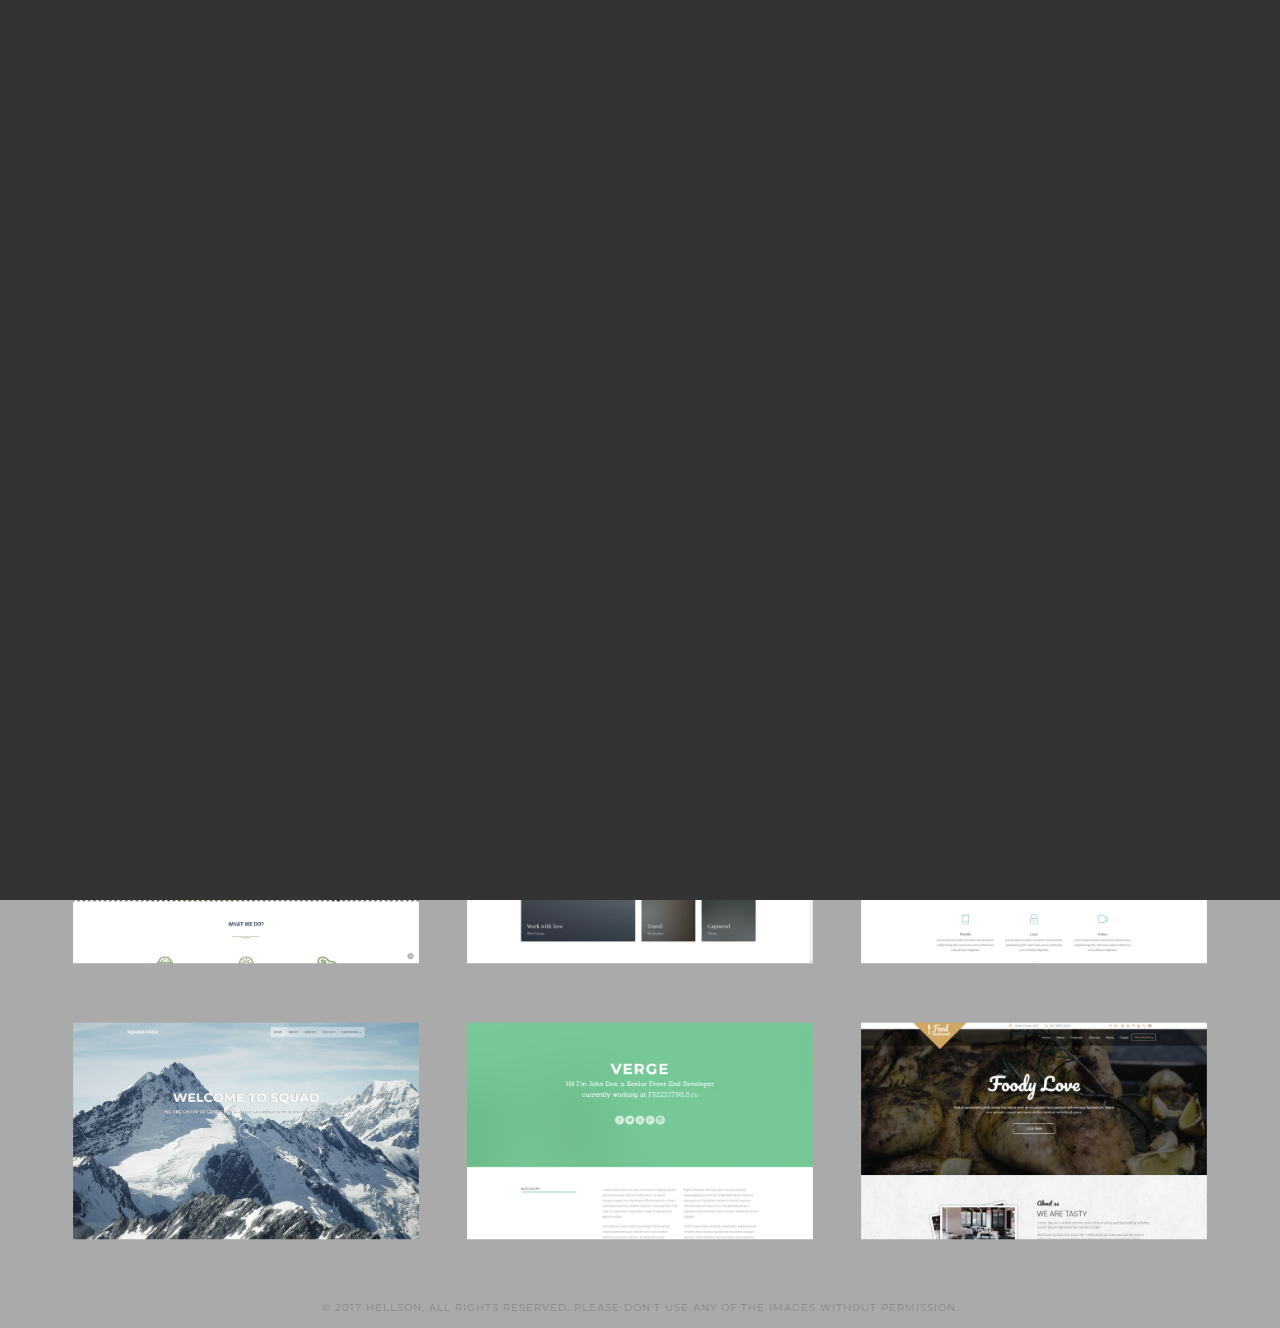
<file: index.html>
<!DOCTYPE html>
<html lang="en">

<head>
  <meta charset="UTF-8">
  <meta name="viewport" content="width=device-width, initial-scale=1.0">
  <meta http-equiv="X-UA-Compatible" content="ie=edge">
  <link rel="shortcut icon" href="img/favicon.png" type="image/x-icon">
<link href="https://fonts.googleapis.com/css?family=Montserrat+Alternates:400,500,600,700|Montserrat:500&amp;subset=cyrillic" rel="stylesheet">
  <link href="https://fonts.googleapis.com/css?family=Questrial" rel="stylesheet">
  <link rel="stylesheet" href="css/bootstrap.min.css">
  <link rel="stylesheet" href="css/style.css">
  <title>Hellson - Desig & Development</title>
</head>

<body>

  <div class="overlay pos-hidd">
    <div class="pos-show"></div>
    <div class="crest">
      <div class="crest1 ml-auto"></div>
      <div class="crest2 ml-auto"></div>
      <div class="crest-trigger ml-auto"></div>
    </div>
    <ul class="menu">
      <li href="#">
        <a href="https://hellsontime.github.io">Главная</a>
      </li>
      <li>
        <a href="contact.html">Контакты</a>
      </li>
      <li>
        <a href="about.html">О Нас</a>
      </li>
    </ul>
  </div>



  <header class="wrapper">

    <div class="row row-fix">
      <div class="col-2  mr-auto">
        <div class="contact">
          <a class="link" href="contact.html">Контакты</a>
        </div>
      </div>
      <div class="col-2 d-flex justify-content-center gg">
        <div class="img">
          <a href="https://hellsontime.github.io"></a>
        </div>
      </div>
      <div class="col-2  ml-auto pd">
        <div class="about">
          <a class="link2" href="about.html">О нас</a>
        </div>
      </div>
      <div class="burger test"></div>
      <div class="burger-trigger test"></div>

    </div>

  </header>


  <section id="works" class="works">
    <div class="wrapper">

      <div class="row">

        <div class="col-md-4">
          <div class="portfolio-works">
            <img class="portfolio-img" src="img/p12.png" alt="" />
            <figcaption>
              <div class="centertext">
                <a href="https://hellsontime.github.io/LuxuryRestaurant">Luxury Restaurant</a>
              </div>
            </figcaption>
          </div>
        </div>
        <div class="col-md-4">
          <div class="portfolio-works">
            <img class="portfolio-img" src="img/p22.png" alt="">
            <figcaption>
              <div class="centertext">
                <a href="https://hellsontime.github.io/Tinyone">Tinyone</a>
              </div>
            </figcaption>
          </div>
        </div>
        <div class="col-md-4">
          <div class="portfolio-works">
            <img class="portfolio-img" src="img/p32.png" alt="">
            <figcaption>
              <div class="centertext">
                <a href="https://hellsontime.github.io/CodersStock">Coders Stock</a>
              </div>
            </figcaption>
          </div>
        </div>

      </div>
      <div class="row">

        <div class="col-md-4">
          <div class="portfolio-works">
            <img class="portfolio-img" src="img/p4.png" alt="" />
            <figcaption>
              <div class="centertext">
                <a href="https://hellsontime.github.io/Jwood">JWood Photography</a>
              </div>
            </figcaption>
          </div>
        </div>
        <div class="col-md-4">
          <div class="portfolio-works">
            <img class="portfolio-img" src="img/p5.png" alt="">
            <figcaption>
              <div class="centertext">
                <a href="https://hellsontime.github.io/Energy">Energy</a>
              </div>
            </figcaption>
          </div>
        </div>
        <div class="col-md-4">
          <div class="portfolio-works">
            <img class="portfolio-img" src="img/p6.png" alt="">
            <figcaption>
              <div class="centertext">
                <a href="https://hellsontime.github.io/Rooky/">Rooky</a>
              </div>
            </figcaption>
          </div>
        </div>

      </div>
      <div class="row">

        <div class="col-md-4">
          <div class="portfolio-works">
            <img class="portfolio-img" src="img/p7.png" alt="" />
            <figcaption>
              <div class="centertext">
                <a href="https://hellsontime.github.io/Cooking/">Cooking School</a>
              </div>
            </figcaption>
          </div>
        </div>
        <div class="col-md-4">
          <div class="portfolio-works">
            <img class="portfolio-img" src="img/p8.png" alt="">
            <figcaption>
              <div class="centertext">
                <a href="https://hellsontime.github.io/Lesser/">Lesser</a>
              </div>
            </figcaption>
          </div>
        </div>
        <div class="col-md-4">
          <div class="portfolio-works">
            <img class="portfolio-img" src="img/p9.png" alt="">
            <figcaption>
              <div class="centertext">
                <a href="https://hellsontime.github.io/Slant/">Slant</a>
              </div>
            </figcaption>
          </div>
        </div>

      </div>
      <div class="row">

        <div class="col-md-4">
          <div class="portfolio-works">
            <img class="portfolio-img" src="img/p10.png" alt="" />
            <figcaption>
              <div class="centertext">
                <a href="https://hellsontime.github.io/Squad">Squad</a>
              </div>
            </figcaption>
          </div>
        </div>
        <div class="col-md-4">
          <div class="portfolio-works">
            <img class="portfolio-img" src="img/p11.png" alt="">
            <figcaption>
              <div class="centertext">
                <a href="https://hellsontime.github.io/Verge">Verge</a>
              </div>
            </figcaption>
          </div>
        </div>
        <div class="col-md-4">
          <div class="portfolio-works">
            <img class="portfolio-img" src="img/p12r.png" alt="">
            <figcaption>
              <div class="centertext">
                <a href="https://hellsontime.github.io/Foodie">Foodie</a>
              </div>
            </figcaption>
          </div>
        </div>

      </div>

  </section>

  <footer id="footer" class="footer">
    <p class="footer__text">
      <span>© 2017 HELLSON, ALL RIGHTS RESERVED. PLEASE DON'T USE ANY OF THE IMAGES WITHOUT PERMISSION.</span>
    </p>
  </footer>


  <style type="text/css">
    #hellopreloader>#hellopreloader_preload {
      display: block;
      position: fixed;
      z-index: 99999;
      top: 0;
      left: 0;
      width: 100%;
      height: 100%;
      min-width: 0;
      background: #333 url(http://hello-site.ru//main/images/preloads/grid.svg) center center no-repeat;
      background-size: 40px;
    }
  </style>
  <div id="hellopreloader">
    <div id="hellopreloader_preload"></div>
  </div>
  <script type="text/javascript">
    var hellopreloader = document.getElementById("hellopreloader_preload");

    function fadeOutnojquery(el) {
      el.style.opacity = 1;
      var interhellopreloader = setInterval(function() {
        el.style.opacity = el.style.opacity - 0.04;
        if (el.style.opacity <= 0.05) {
          clearInterval(interhellopreloader);
          hellopreloader.style.display = "none";
        }
      }, 16);
    }
    window.onload = function() {
      setTimeout(function() {
        fadeOutnojquery(hellopreloader);
      }, 1000);
    };
  </script>
  <script src="https://ajax.googleapis.com/ajax/libs/jquery/3.3.1/jquery.min.js"></script>
  <script src="js/jquery-ui.js" type="text/javascript">
  </script>
  <script type="text/javascript" src="js/script.js"></script>
</body>

</html>
</file>
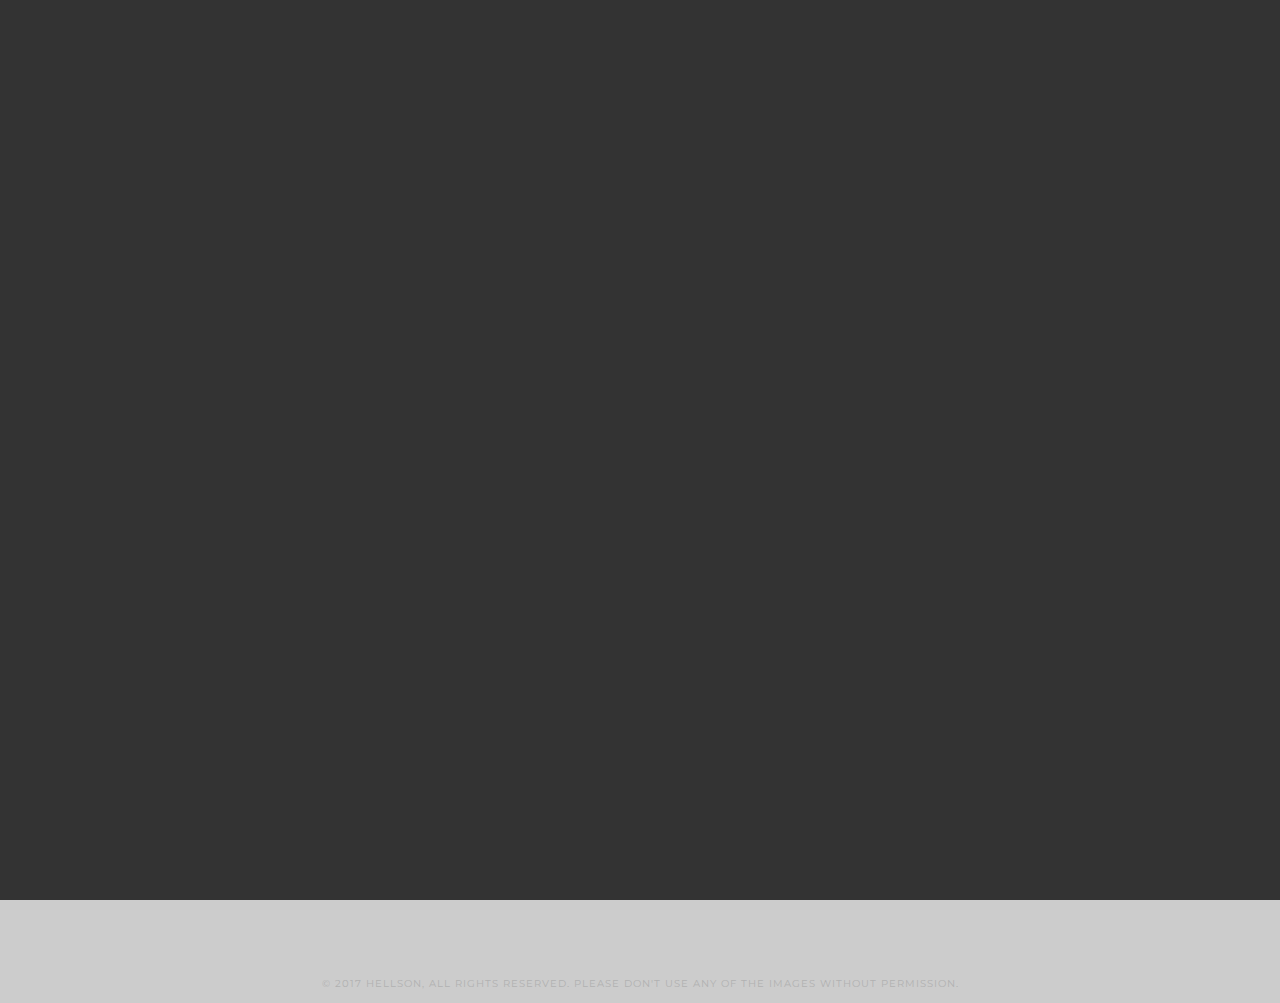
<file: contact.html>
<!DOCTYPE html>
<html lang="en">

<head>
  <meta charset="UTF-8">
  <meta name="viewport" content="width=device-width, initial-scale=1.0">
  <meta http-equiv="X-UA-Compatible" content="ie=edge">
  <link rel="shortcut icon" href="img/favicon.png" type="image/x-icon">
<link href="https://fonts.googleapis.com/css?family=Montserrat+Alternates:400,500,600,700|Montserrat:500&amp;subset=cyrillic" rel="stylesheet">
  <link href="https://fonts.googleapis.com/css?family=Questrial" rel="stylesheet">
  <link rel="stylesheet" href="css/bootstrap.min.css">
  <link rel="stylesheet" href="css/style.css">
  <title>Hellson - Контакты</title>
</head>

<body class="light">

  <div class="overlay pos-hidd">
    <div class="pos-show"></div>
    <div class="crest">
      <div class="crest1 ml-auto"></div>
      <div class="crest2 ml-auto"></div>
      <div class="crest-trigger ml-auto"></div>
    </div>
    <ul class="menu">
      <li href="#">
        <a href="https://hellsontime.github.io">Главная</a>
      </li>
      <li>
        <a href="contact.html">Контакты</a>
      </li>
      <li>
        <a href="about.html">О Нас</a>
      </li>
    </ul>
  </div>

  <header class="header">

    <div class="row row-fix">
      <div class="col-2  mr-auto">
        <div class="contact">
          <a class="link" href="contact.html">Контакты</a>
        </div>
      </div>
      <div class="col-2 d-flex justify-content-center gg">
        <div class="img">
          <a href="https://hellsontime.github.io"></a>
        </div>
      </div>
      <div class="col-2  ml-auto pd">
        <div class="about">
          <a class="link2" href="about.html">О нас</a>
        </div>
      </div>
      <div class="burger test"></div>
      <div class="burger-trigger test"></div>

    </div>

  </header>

  <section class="contacts">

    <div class="row row-fix">
      <div class="col-md-12">
        <div class="map">
<iframe src="https://www.google.com/maps/embed?pb=!1m18!1m12!1m3!1d11226588.436264236!2d10.640545229816423!3d-75.94348366811562!2m3!1f0!2f0!3f0!3m2!1i1024!2i768!4f13.1!3m3!1m2!1s0xa4b9967b3390754b%3A0x6e52be1f740f2075!2z0JDQvdGC0LDRgNC60YLQuNC60LA!5e0!3m2!1sru!2sby!4v1518354932301" width="100%" height="450" frameborder="0" style="border:0" allowfullscreen></iframe>
        </div>

    <div class="row row-fix">
      <div class="col-md mg">
        <div class="insider1">
          Роман Конопешко
          <br> Hellson - Desig & Development
        </div>
      </div>
      <div class="col-md mg">
        <div class="insider2">
          Контакты:
          <br>
          Email - roma67177@gmail.com
          <br><br>
          <a class="social-links" href="https://t.me/twiph">Telegram</a> | <a class="social-links" href="https://vk.com/jolyqolf">VK</a>
        </div>
      </div>
    </div>

  </section>

  <footer id="footer" class="footer">
    <p class="footer__text">
      © 2017 HELLSON, ALL RIGHTS RESERVED. PLEASE DON'T USE ANY OF THE IMAGES WITHOUT PERMISSION.
    </p>
  </footer>

  <style type="text/css">
    #hellopreloader>#hellopreloader_preload {
      display: block;
      position: fixed;
      z-index: 99999;
      top: 0;
      left: 0;
      width: 100%;
      height: 100%;
      min-width: 0;
      background: #333 url(http://hello-site.ru//main/images/preloads/grid.svg) center center no-repeat;
      background-size: 40px;
    }
  </style>
  <div id="hellopreloader">
    <div id="hellopreloader_preload"></div>
  </div>
  <script type="text/javascript">
    var hellopreloader = document.getElementById("hellopreloader_preload");

    function fadeOutnojquery(el) {
      el.style.opacity = 1;
      var interhellopreloader = setInterval(function() {
        el.style.opacity = el.style.opacity - 0.04;
        if (el.style.opacity <= 0.05) {
          clearInterval(interhellopreloader);
          hellopreloader.style.display = "none";
        }
      }, 16);
    }
    window.onload = function() {
      setTimeout(function() {
        fadeOutnojquery(hellopreloader);
      }, 1000);
    };
  </script>
  <script src="https://ajax.googleapis.com/ajax/libs/jquery/3.3.1/jquery.min.js"></script>
  <script src="js/jquery-ui.js" type="text/javascript">
  </script>
  <script type="text/javascript" src="js/script.js"></script>
</body>
</file>
<file: css/style.css>
body {
  color: #333;
  font-size: 1.2em;
  line-height: 1.5em;
  background-color: #aaa;
  letter-spacing: 1px;
  font-family: 'Montserrat', sans-serif;
}

.light {
  background-color: #ccc;
}




header {
  padding-top: 47px;
  text-align: center;
  padding-bottom: 96px;

}

.img {
  background-image: url('../img/logo.png');
  background-size: 40px 47px;
  position: fixed;
  width: 40px;
  height: 47px;
  z-index: 500;
  transition: 0.55s;
  cursor: pointer;
}

.img:hover {
  background-image: url('../img/logo2.png');
  position: fixed;
  width: 40px;
  height: 47px;
  z-index: 500;
  transform: scale(1.05) rotate(360deg);
}

.small {
  transform: scale(0.6);
  margin-top: -11px;
}

a {
  text-decoration: none !important;
}

.contact {
  text-align: center !important;
  margin-left: 1.4em;
  margin-top: 12px;
}

.about {
  text-align: center !important;
  margin-right: 25px;
  margin-top: 12px;
}

.link::after {
  content: '';
  display: block;
  height: 3px;
  width: 0%;
  background-color: #ffff37;
  margin: 0 auto;
  transition: 0.3s ease;
}

.link:hover::after {
  width: 110px;
}

.link2::after {
  content: '';
  display: block;
  height: 3px;
  width: 0%;
  background-color: #ffff37;
  margin: 0 auto;
  transition: 0.3s ease;
}

.link2:hover::after {
  width: 60px;
}


.pd {
  padding-right: 0 !important;
}

.link, .link2 {
  color: #333;
  font-size: 18px;
  transition: 0.3s;
  font-family: 'Montserrat', sans-serif;
  font-weight: 500;
  text-transform: uppercase;
}

.link:hover {
  color: #ffff37;
}

.link2:hover {
  color: #ffff37;
}

.line {
  height: 1px;
  background: #333;
  margin: 1.8em 1.4em 0 1.4em;
}

.main-menu {
  display: flex;
}

.img a {
  display: block;
  text-align: center; /* Выравнивание по центру */
  height: 100%;
}

.row-fix {
  margin-left: 0px;
  margin-right: 0px;
}

.burger-trigger {
  position: relative;
  height: 45px;
  width: 40px;
  right: 40px;
  top: -7px;
  cursor: pointer;
  display: none;
  transition: all 1s ease;
}

.burger {
  height: 5px;
  width: 40px;
  background: #333;
  position: relative;
  border-radius: 100px;
}

.burger::before {
    content: '';
    display: block;
    position: absolute;
    height: 5px;
    width: 40px;
    background: #333;
    left: 0;
    top: 13px;
    border-radius: 100px;
}

.burger::after {
  content: '';
  display: block;
  position: absolute;
  height: 5px;
  width: 40px;
  background: #333;
  left: 0;
  top: 26px;
  border-radius: 100px;
}



.test {
  display: none;
}

@media screen and (max-width: 768px) {
  .about {
    display: none;
  }
  .contact {
    display: none;
  }
  .gg {
    display: flex !important;
    position: absolute;
    justify-content: left !important;
    margin-left: 1.2em;
    margin-top: -0.3em;
  }
  .burger {
    display: block;
  }

  .burger-trigger {
    display: block;
  }
}

.pos-hidd {
  transform: translate(100%, 0);
  transition: all 1s ease;
}

.pos-show {
  transform: translate(0, 0);
  transition: all 1s ease;
}

.overlay {
	display: block;
	z-index: 501;
	background: #ffff37;
	position: fixed;
	width: 100%;
	height: 100%;
	top: 0px;
	left: 0px;
	text-align: center;
  opacity: 1;
}

.visible {
  display: block !important;
}



.crest {
  margin-top: 59px;
  margin-right: 40px;
}



.crest1 {
  height: 6px;
  width: 40px;
  background: #333;
  position: relative;
  transform: rotate(45deg);
  border-radius: 50px;
}

.crest2 {
  position: relative;
  height: 6px;
  width: 40px;
  background: #333;
  top:13px;
  transform: rotate(-45deg) translate(13px,-13px);
  border-radius: 50px;
}

.crest-trigger {
  position: relative;
  height: 70px;
  width: 70px;
  right: -15px;
  top: -45px;
  cursor: pointer;
}

ul, li {
  display: block;
  margin:35px;
  padding: 0;
}

li {
  border: 5px solid #ffff37;
  border-radius: 100px;
  margin-left: 50px;
  margin-right: 50px;
  transition: 0.5s;
  box-shadow: 3px 3px 20px rgba(0,0,0,0.4);
}

li:hover {
  transform: translate(0px, -10px);
  box-shadow: 7px 7px 40px rgba(0,0,0,0.6);
  border: 5px solid #ffff37;
}

.overlay a {
  color: #333;
  font-size: 40px;
  font-weight: 600;
  line-height: 100px;
  padding: 10px;
}

@media screen and (max-height: 580px) {
  .menu {
    transform: scale(0.7);
    margin-top: -80px;
  }
}

@media screen and (max-height: 420px) {
  .menu {
    transform: scale(0.5);
    margin-top: -130px;
  }
}

.wrapper {

  width: 90%;
  margin: 0 auto;
}

.portfolio-img {
  width: 100%;
  display: block !important;
  margin: 0 auto;
  margin-bottom: 3.5em;
  text-align: center;
  position: relative;
}

.portfolio-img:hover {
  width: 100%;
  height: 100%;
  position: relative;
}

.hover {
  width: 100%;

}

.portfolio-works {
  width: 100%;
  display: block;
  margin: 0 auto;
  margin-bottom: 3.5em;
  text-align: center;
  position: relative;
  transform: scale(0.95);
  margin-bottom: -5%;
}


figcaption {
  font-family: 'Questrial', sans-serif;
  color: #4F42FC;
  top: 0%;
  position: absolute;
  height: 100%;
  width: 100%;
  padding: 20px;
  background: rgba(0,254,182,1);
  display: -webkit-box;
  -webkit-box-orient: horizontal;
  -webkit-box-pack: center;
  -webkit-box-align: center;
  display: -moz-box;
  -moz-box-orient: horizontal;
  -moz-box-pack: center;
  -moz-box-align: center;
  display: box;
  box-orient: horizontal;
  box-pack: center;
  box-align: center;
  -webkit-backface-visibility: hidden;
  -moz-backface-visibility: hidden;
  backface-visibility: hidden;
  -webkit-transition: -webkit-transform 0.3s, opacity 0.3s;
  -moz-transition: -moz-transform 0.3s, opacity 0.3s;
  transition: transform 0.3s, opacity 0.3s;
  opacity: 0;
  transition: 0.4s;
  font-size: 110%;
}

figcaption:hover {
  opacity: 1;
  transform: translate(20px, 18px);
}

.centertext a {
  color: #4F42FC;
  font-weight: bold;
}

.centertext a:hover {
  opacity: 0.6;
}

@media screen and (max-width: 768px) {
  .figcaption {
    font-size: 100px;
  }
  .centertext a {
    font-size: 160%;
  }
}

.footer__text {
  text-align: center;
  color: #B1B1B1;
  font-size: 10px;
  padding: 0 25px 0 25px;
  margin-bottom: 5px;
  bottom: 0;
}

.contacts  {
  width: 92%;
  margin: 0 auto;
  margin-bottom: 30px;
}

.insider1, .insider2 {
  border: 4px solid #3C3C3C;
  padding: 40px;
  width: 100%;
  font-size: 21px;
  line-height: 1.5em;
  font-family: 'Montserrat', sans-serif;
  font-weight: bold;
}

.social-links {
  color: #4F42FC;
  border-bottom: 2px solid #4F42FC;
  font-weight: 400;
}

.social-links:hover {
  color: #ffff37;
  border-bottom: none;
}

.mg {
  margin-bottom: 50px;
}

.map {
  margin-bottom: 40px;
  margin-top: -10px;
  padding: 0 15px;
}

.item {
  color: #4F42FC;
  padding: 55px;
  border: 4px solid #4F42FC;
  font-size: 25px;
  margin: 0 30px;
  float: left;
  line-height: 1.9em;
  font-weight: 600;
  font-family: 'Montserrat', sans-serif;
  margin-bottom: 120px;
}

.about-item {
  margin: 0 20px;
}

.item__text {
  margin: 0 auto;
  padding: 0 30px;
  margin-bottom: 120px;
}

.footer p span {
  color: #888;
}
</file>
